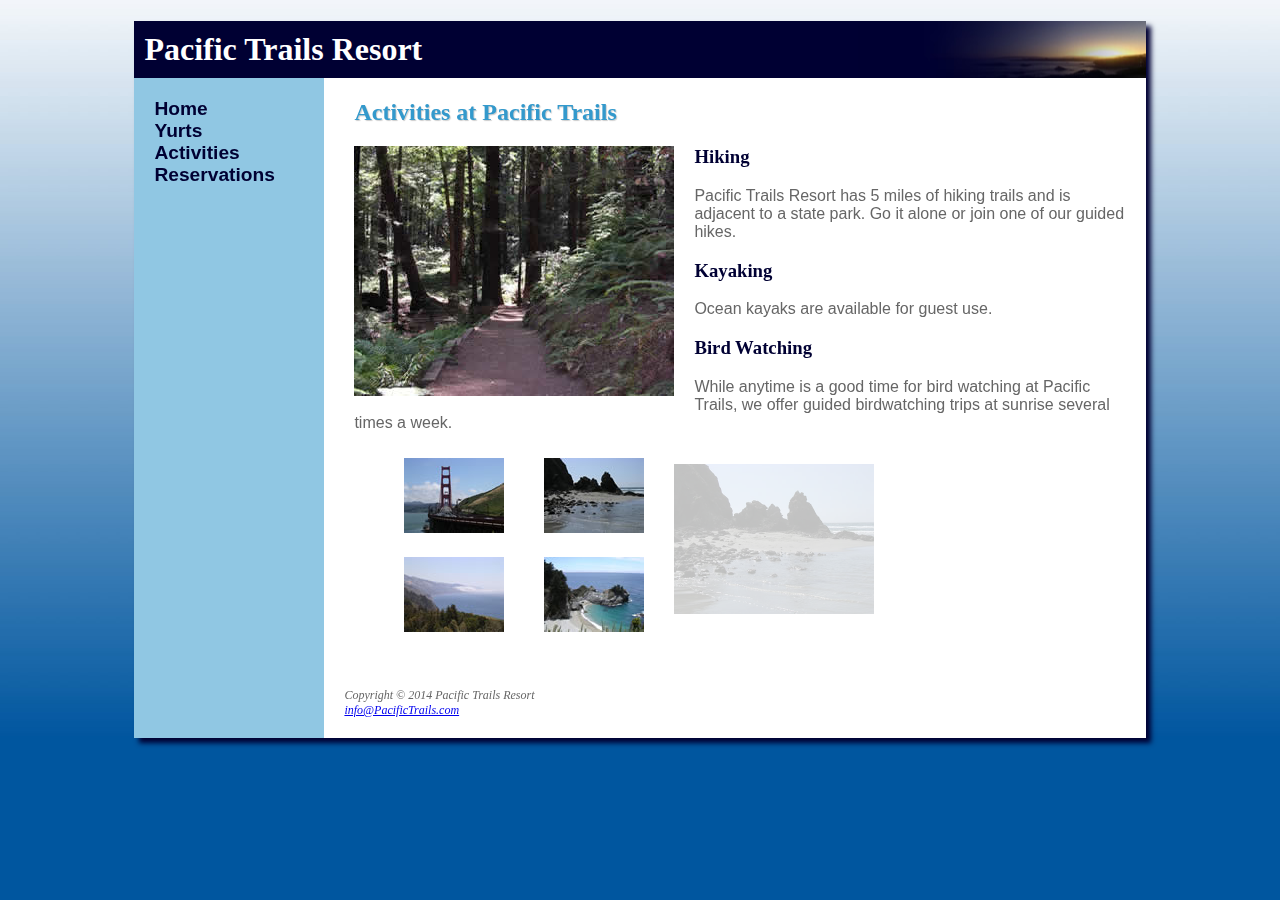
<file: chap13pursue/chap2pursuePHP-main/activities.html>
<!DOCTYPE html>
<html lang="en">
<head>
<title>Pacific Trails Resort :: Activities </title>
<meta charset= "utf-8">
<link rel="stylesheet" href="pacific.css">
<meta name="viewport" width="device-width, initial-scale=1.0">
<!--[if lt IE 9]>
<script src="http://html5shim.googlecode.com/svn/trunk/html5.js">
</script>
<![endif]-->
</head>

<body>
<div id="wrapper">
<header>
	<h1>Pacific Trails Resort</h1>
</header>

<nav>
<ul>
<li><a href="index.html">Home</a></li>
<li><a href="yurts.html">Yurts</a></li>
<li><a href="activities.html">Activities</a></li>
<li><a href="reservations.html">Reservations</a></li>
</ul>
</nav>

<div id="content">
	<h2>Activities at Pacific Trails</h2>
<img src="trail.jpg" alt="A tranquil view of a yurt among trees.">
<h3>Hiking</h3>
	<p>Pacific Trails Resort has 5 miles of hiking trails and is adjacent
	to a state park. Go it alone or join one of our guided hikes.</p>
<h3>Kayaking</h3>
	<p>Ocean kayaks are available for guest use.</p>
<h3>Bird Watching</h3>
	<p>While anytime is a good time for bird watching at Pacific Trails, 
	we offer guided birdwatching trips at sunrise several times a week.</p>
	
<div id="gallery">
<figure>
 <img src="photo2.jpg" width="200" height="150" alt="rocky coastline">
</figure>
<ul>
  <li><a href="photo1.jpg"><img src="photo1thumb.jpg" width="100" height="75" alt="Golden Gate Bridge">
    <span><img src="photo1.jpg" width="200" height="150" alt="Golden Gate Bridge"><br>Golden Gate Bridge</span></a>
  </li>
  <li><a href="photo2.jpg"><img src="photo2thumb.jpg" width="100" height="75" alt="rocky coastline">
    <span><img src="photo2.jpg" width="200" height="150" alt="Rocky coastline"><br>Rocky Coastline</span></a>
  </li>
  <li><a href="photo3.jpg"><img src="photo3thumb.jpg" width="100" height="75" alt="clouds moving in on the coast">
    <span><img src="photo3.jpg" width="200" height="150" alt="clouds moving in on the coast"><br>Clouds Moving in on the Coast</span></a>
  </li>
  <li><a href="photo4.jpg"><img src="photo4thumb.jpg" width="100" height="75" alt="waterfall near Big Sur">
    <span><img src="photo4.jpg" width="200" height="150" alt="waterfall near Big Sur"><br>Waterfall Near Big Sur</span></a>
  </li>
 </ul>
</div>

</div>
<footer>
    Copyright &copy; 2014 Pacific Trails Resort
	<br>
	<a href="mailto:foo@foo.foo">info@PacificTrails.com</a>
</footer>
</div>
</body>
</html>
</file>
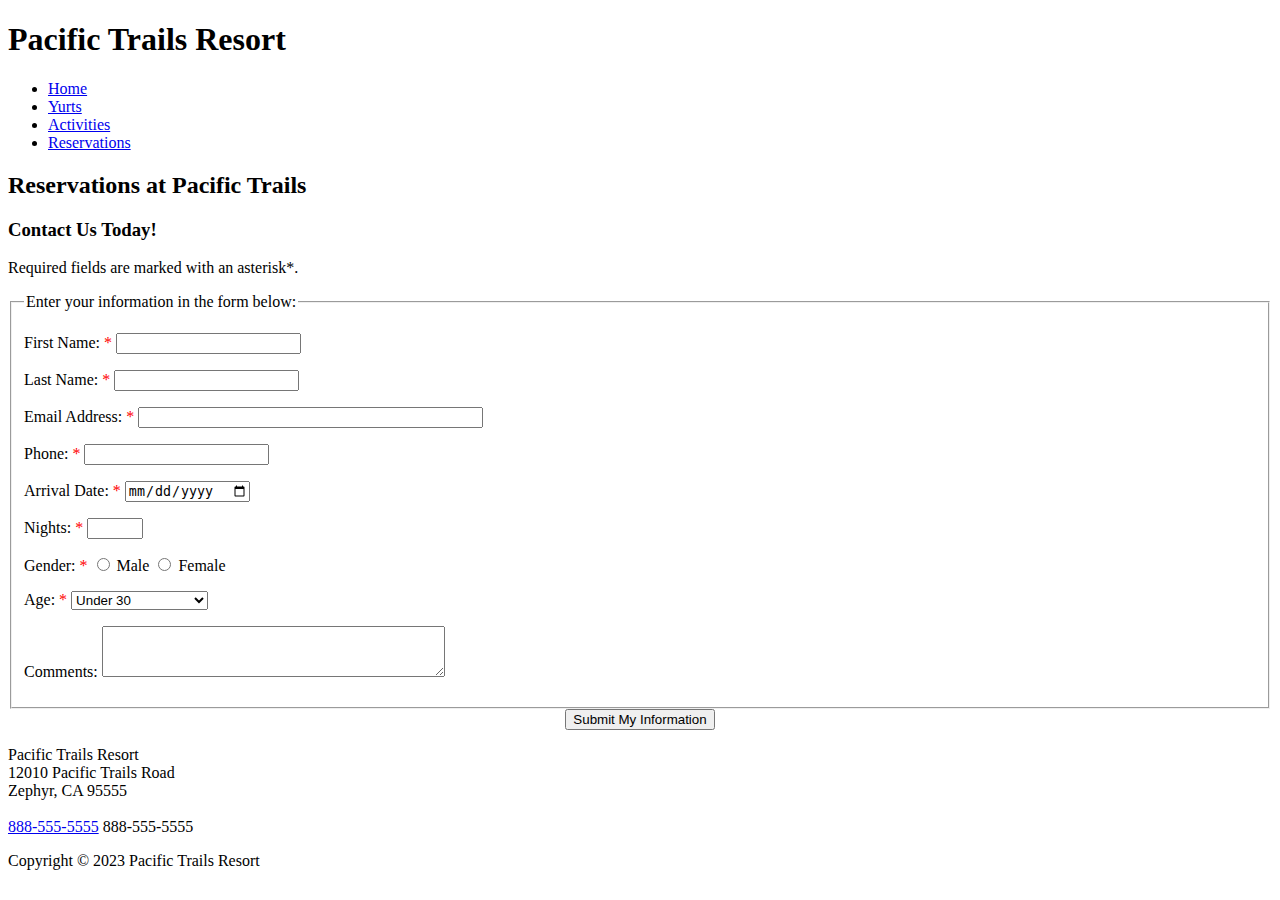
<file: chap13pursue/chap2pursuePHP-main/reservations.html>
<!DOCTYPE html>
<html lang="en">

<head>
	<title>Pacific Trails Resort :: Reservations </title>
	<meta charset="utf-8">
	<link rel="stylesheet" href="pacificTrails.css">
	<meta name="viewport" width="device-width, initial-scale=1.0">
	<script src="http://html5shim.googlecode.com/svn/trunk/html5.js"></script>
</head>

<body>
	<div id="wrapper">
		<header>
			<h1>Pacific Trails Resort</h1>
		</header>
		<nav>
			<ul>
				<li><a href="index.html">Home</a></li>
				<li><a href="yurts.html">Yurts</a></li>
				<li><a href="activities.html">Activities</a></li>
				<li><a href="reservations.html">Reservations</a></li>
			</ul>
		</nav>
		<div id="content">
			<h2>Reservations at Pacific Trails</h2>
			<h3>Contact Us Today!</h3>
			<p>Required fields are marked with an asterisk*.</p>
			<form method="post" action="https://localhost/chap13pursue/chap2pursuePHP-main/PacificTrails.php">
				<fieldset>
					<legend>Enter your information in the form below:</legend>
					<p>
						<label>First Name: <span class="required">*</span>
							<input type="text" name="firstName" size="20" maxlength="40" required>
						</label>
					</p>
					<p>
						<label>Last Name: <span class="required">*</span>
							<input type="text" name="lastName" size="20" maxlength="40" required>
						</label>
					</p>
					<p>
						<label>Email Address: <span class="required">*</span>
							<input type="email" name="email" size="40" maxlength="60" required>
						</label>
					</p>
					<p>
						<label>Phone: <span class="required">*</span>
							<input type="tel" name="phone" size="20" maxlength="20" required>
						</label>
					</p>
					<p>

						<label>Arrival Date: <span class="required">*</span>
							<input type="date" name="arrivalDate" min="<?php include 'date.php';?>" required>
						</label>
					</p>
					<p>
						<label>Nights: <span class="required">*</span>
							<input type="number" name="nights" min="1" max="14" required>
						</label>
					</p>
					<p>
						<label for="gender">Gender: <span class="required">*</span></label>
						<input type="radio" name="gender" value="M" required> Male
						<input type="radio" name="gender" value="F"> Female
					</p>
					<p>
						<label>Age: <span class="required">*</span>
							<select name="age" required>
								<option value="0-29">Under 30</option>
								<option value="30-60">Between 30 and 60</option>
								<option value="60+">Over 60</option>
							</select>
						</label>
					</p>
					<p>
						<label>Comments:
							<textarea name="comments" rows="3" cols="40"></textarea>
						</label>
					</p>
				</fieldset>
				<div align="center"><input type="submit" name="submit" value="Submit My Information"></div>
			</form>
			<div id="contact">
				<p><span class="resort">Pacific Trails Resort</span> <br>
					12010 Pacific Trails Road<br>
					Zephyr, CA 95555<br><br>
					<a id="mobile" href="tel:888-555-5555">888-555-5555</a>
					<span id="desktop">888-555-5555</span>
				</p>
			</div>
		</div>
		<footer>
			<p>Copyright &copy; 2023 Pacific Trails Resort</p>
		</footer>
	</div>
</body>

</html>
</file>
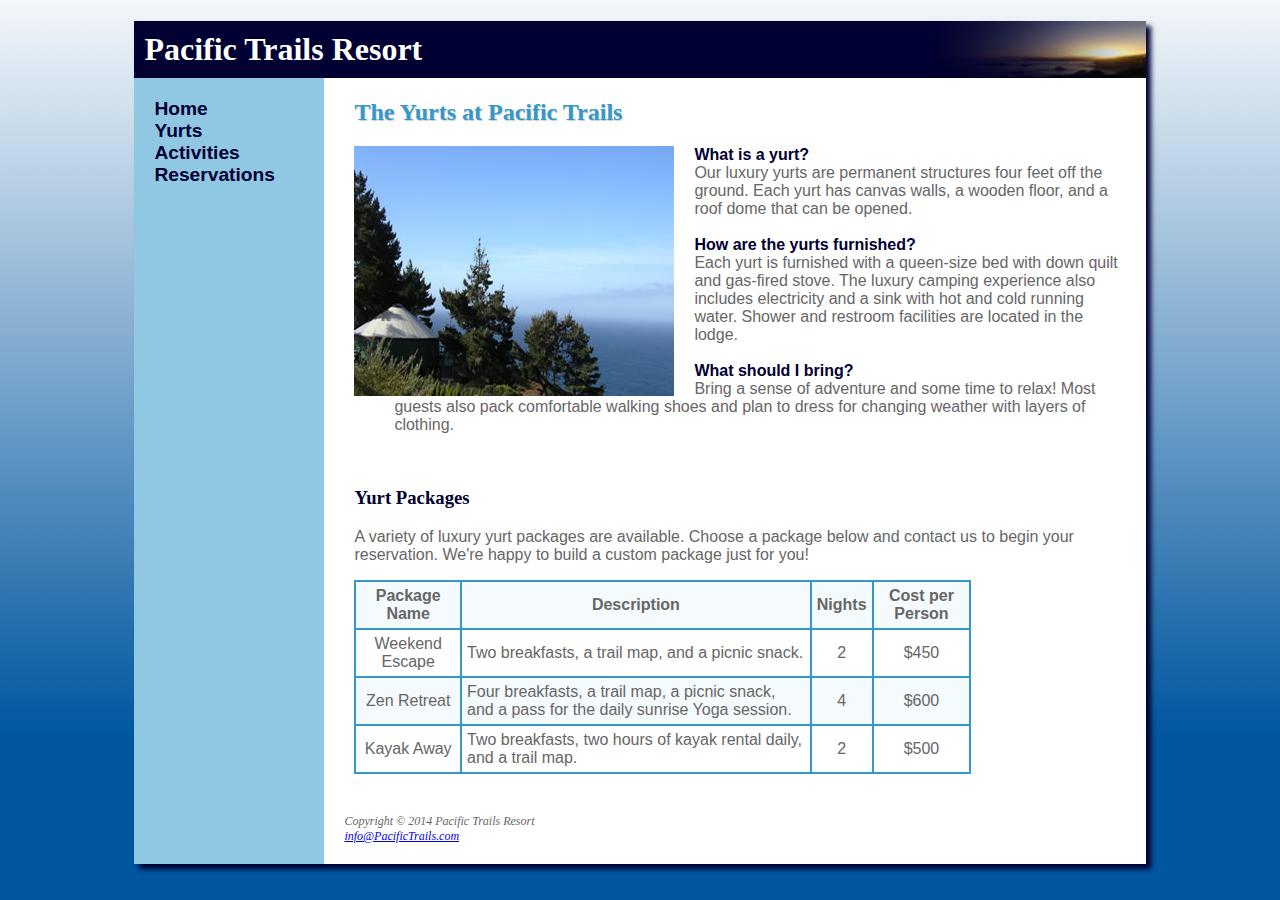
<file: chap13pursue/chap2pursuePHP-main/yurts.html>
<!DOCTYPE html>
<html lang="en">
<head>
<title>Pacific Trails Resort :: Yurts </title>
<meta charset= "utf-8">
<link rel="stylesheet" href="pacific.css">
<meta name="viewport" width="device-width, initial-scale=1.0">
<!--[if lt IE 9]>
<script src="http://html5shim.googlecode.com/svn/trunk/html5.js">
</script>
<![endif]-->
</head>

<body>
<div id="wrapper">
<header>
	<h1>Pacific Trails Resort</h1>
</header>

<nav>
<ul>
<li><a href="index.html">Home</a></li>
<li><a href="yurts.html">Yurts</a></li>
<li><a href="activities.html">Activities</a></li>
<li><a href="reservations.html">Reservations</a></li>
</ul>
</nav>

<div id="content">
<h2>The Yurts at Pacific Trails</h2>
<img src="yurt.jpg" alt="A tranquil view of a yurt among trees.">

<dl>
<dt><strong>What is a yurt?</strong></dt>
    <dd>Our luxury yurts are permanent structures four feet off the ground.
	Each yurt has canvas walls, a wooden floor, and a roof dome that can be opened.</dd>
	<br>
<dt><strong>How are the yurts furnished?</strong></dt>
    <dd>Each yurt is furnished with a queen-size bed with down quilt and gas-fired stove.
	The luxury camping experience also includes electricity and a sink with hot and cold running water.
	Shower and restroom facilities are located in the lodge.</dd>
	<br>
<dt><strong>What should I bring?</strong></dt>
    <dd>Bring a sense of adventure and some time to relax! 
	Most guests also pack comfortable walking shoes and plan to dress for changing weather	with
	layers of clothing.</dd>
</dl>
<br>
<h3>Yurt Packages</h3>
<p>A variety of luxury yurt packages are available. 
   Choose a package below and contact us to begin your reservation. 
   We're happy to build a custom package just for you!</p>
  <table>
  <tr>
	<th>Package Name</th>
	<th>Description</th>
	<th>Nights</th>
	<th>Cost per Person</th>
   </tr>
   <tr>
	<td>Weekend Escape</td>
	<td class="text">Two breakfasts, a trail map, and a picnic snack.</td>
	<td>2</td>
	<td>$450</td>
   </tr>
   <tr>
	<td>Zen Retreat</td>
	<td class="text">Four breakfasts, a trail map, a picnic snack, 
	                 and a pass for the daily sunrise Yoga session.</td>
	<td>4</td>
	<td>$600</td>
   </tr>
   <tr>
    <td>Kayak Away</td>
    <td class="text">Two breakfasts, two hours of kayak rental daily, and a trail map.</td>
    <td>2</td>
    <td>$500</td>
   </tr>
  </table>
</div>
<footer>
    Copyright &copy; 2014 Pacific Trails Resort
	<br>
	<a href="mailto:foo@foo.foo">info@PacificTrails.com</a>
</footer>
</div>
</body>
</html>
</file>
<file: chap13pursue/chap2pursuePHP-main/pacific.css>
body {background-color:#FFFFFF; color:#666666;
	  background-image: url(ptrbackground.jpg);
	  font-family: Arial, Helvetica, sans-serif;}
	  
#wrapper {background-color:#90C7E3;
         margin:auto;
		 width: 80%;
		 min-width:960px;
		 box-shadow: 5px 5px 5px #000033;}
	  
header {background-color:#000033; color:#FFFFFF; 
	   background-image: url(sunset.jpg); 
	   background-repeat: no-repeat;
	   background-position: right;}
	   
nav {font-weight:bold;
	padding: 20px 5px 5px 20px;
	float: left;
	width: 160px;}
	
nav ul {list-style-type: none;
	  margin:0;
	  padding-left:0;
	  font-size: 1.2em;}
	  
nav a {text-decoration: none;
	  -webkit-transition: color 3s ease-out;
	  -moz-transition: color 3s ease-out;
	  -o-transition: color 3s ease-out;
	  transition: color 3s ease-out;}
	  
nav a:link{color: #000033;}
nav a:visited{color: #344873;}
nav a:hover{color: #FFFFFF;}

#content {padding: 1px 20px 20px 30px;
		  background-color: #FFFFFF;
		  margin-left:190px;
		  overflow:auto;}
		  	  
#content ul {list-style-image: url(marker.gif);
		   list-style-position: inside;}
#content img, #content video, #content embed  {float: left;
			 padding-right:20px;}

#contact{font-size: 90%;}
		  
h1 {margin-bottom: 0; padding:10px; 
   font-family: Georgia, "Times New Roman", serif;}
h2 {color:#3399CC;
   font-family: Georgia, "Times New Roman", serif;
   text-shadow: 1px 1px 1px #ccc;}
h3 {color:#000033;
   font-family: Georgia, "Times New Roman", serif;}
   
img {max-width: 100%; height: auto;}



.resort {color:#5C7FA3;
         font-weight:bold;}
		 


table {border: 1px solid #3399CC;
	 width: 80%;
	 border-spacing: 0;}
tr:nth-of-type(odd) { background-color:#F5FAFC; }

	 
td, th {padding:5px;
   border: 1px solid #3399CC;}
   
td {text-align: center;}
.text {text-align: left;}

dt {color:#000033;}

footer {padding: 20px;
      font-size:75%;
	  font-style:italic;
	  font-family: Georgia, "Times New Roman", serif;
	  margin-left: 190px;
	  background-color:#FFFFFF;
	  clear: both;}

label {float: left;
	 display: block;
	 text-align: right;
	 width: 120px;
	 padding-right: 20px;}
	 
input, textarea {display: block;
		     margin-bottom: 20px;} 
			 
#gallery {position: relative;
	      height: 200px;
		  text-align: left;
		  color:#3399CC;}

#gallery ul {list-style-type: none;
			 width: 300px;}
	
#gallery li {display: inline; 
				float: left;
				padding: 10px;}

#gallery img {border-style: none;
			  float:none;}

#gallery a {text-decoration: none;
             font-style: italic;  
             color: #eaeaea;}
			 
#gallery span {position: absolute;
               left: -1000px;
               opacity: 0;
              -webkit-transition:  opacity 3s ease-in-out;
              -moz-transition:   opacity 3s ease-in-out;
              -o-transition:  opacity 3s ease-in-out;
              transition:  opacity 3s ease-in-out;}

#gallery a:hover span {position: absolute;
						top: 16px;
						left: 320px; 
						text-align: left; 
						opacity: 1;
						color:#3399CC;}
						
figure {position: absolute;
			left: 280px; 
			text-align: center; 
            opacity: .25;}

header, hgroup, nav, footer, figure, figcaption, aside, section, article {display: block;}

#mobile {display: none;}

#desktop {display: inline;}
			  
/*Tablet*/ @media only screen and (max-width: 768px)
 {body {margin: 0;}
  #wrapper {min-width: 0; width: auto;}
  #content {margin-left: 0;}
  nav {float: none;
	  width: auto;
	  padding: 0;}
  nav ul {text-align: center;}
  nav li  {display: inline;
	    padding: 0 0.75em 0 0.75em;}
  footer {margin-left:0;}}
  
/*Mobile*/ @media only screen and (max-width: 480px)
{ body {margin: 0;}
  #wrapper {width: auto;
		    min-width: 0;
			margin: 0;}
  #content {padding: 0.1em 1em 0.1em 1em;
			font-size: 90%;}
  #gallery {display: none;}
  h1 {margin: 0;
	 font-size: 1.5em;
	 padding-left: 0.3em;}
  nav ul {padding:0;}
  nav li {display: block;
	   margin: 0;
	   border-bottom: 2px solid #330000;}
  nav a {display: block;}
  #content img {float: none;
			   padding: 0;
			   margin: 0.1em;}
  #content ul {list-style-position: outside;}
    label {float: none;
       text-align:left}
  #mobile {display: inline;}
  #desktop {display: none;} }
</file>
<file: chap13pursue/chap2pursuePHP-main/pacificTrails.css>
.required {
    color: red;
}
</file>
